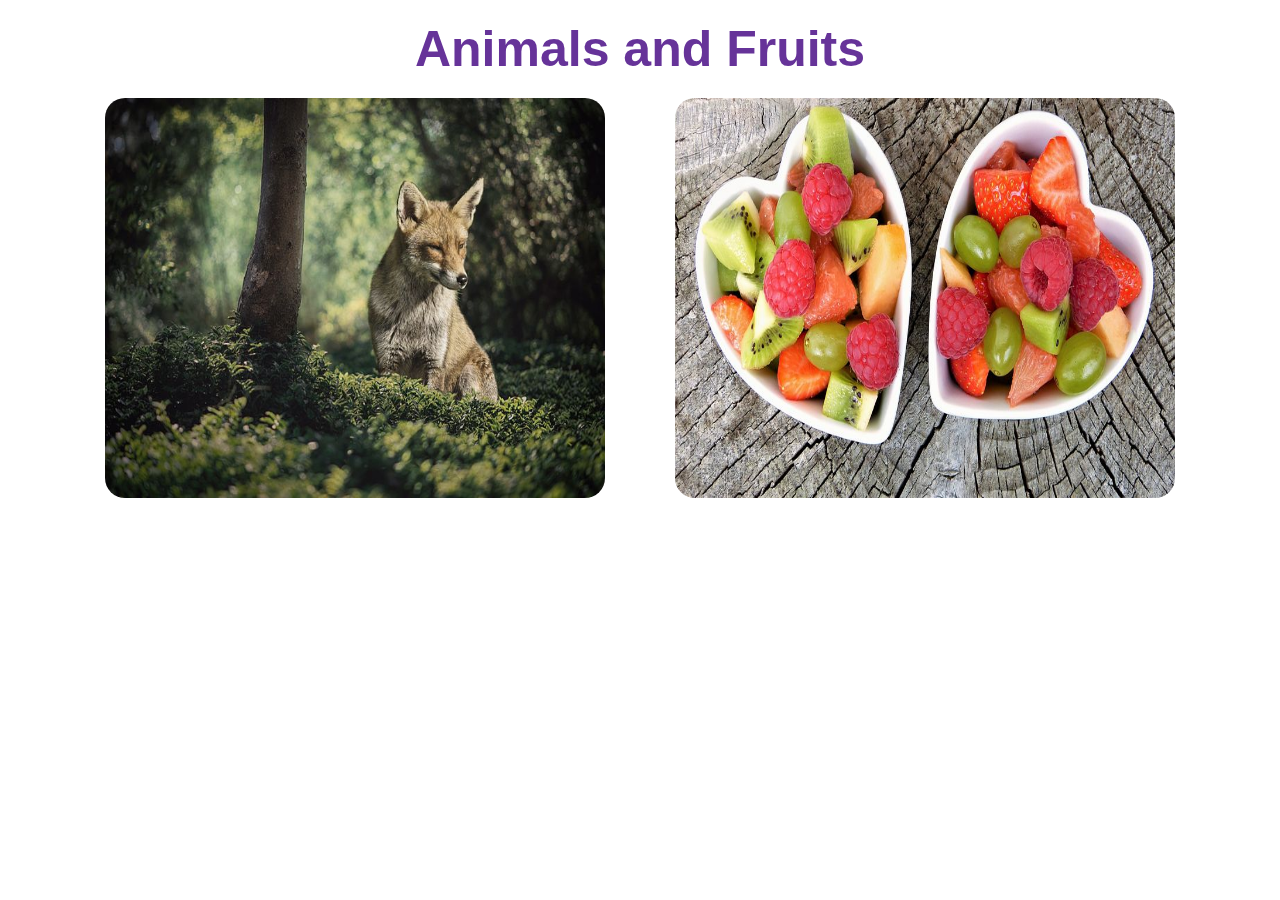
<file: index.html>
<!DOCTYPE html>
<html lang="en">
  <head>
    <meta charset="UTF-8" />
    <meta http-equiv="X-UA-Compatible" content="IE=edge" />
    <meta name="viewport" content="width=device-width, initial-scale=1.0" />
    <link rel="stylesheet" href="style.css" />

    <title>ovozli slider</title>
  </head>
  <body>
    <div class="container">
      <h1 class="text-blur-out">Animals and Fruits</h1>
      <div class="main__box">
        <div class="animals">
          <div class="animal__box">
            <a href="/animal.html"><img src="/images/fox.jpeg" alt="" /></a>
          </div>
        </div>

        <div class="fruits">
          <div class="fruits__box">
            <a href="/olma.html"> <img src="/images/fruits.jpeg" alt="" /></a>
          </div>
        </div>
      </div>
    </div>
    <script src=""></script>
  </body>
</html>
</file>
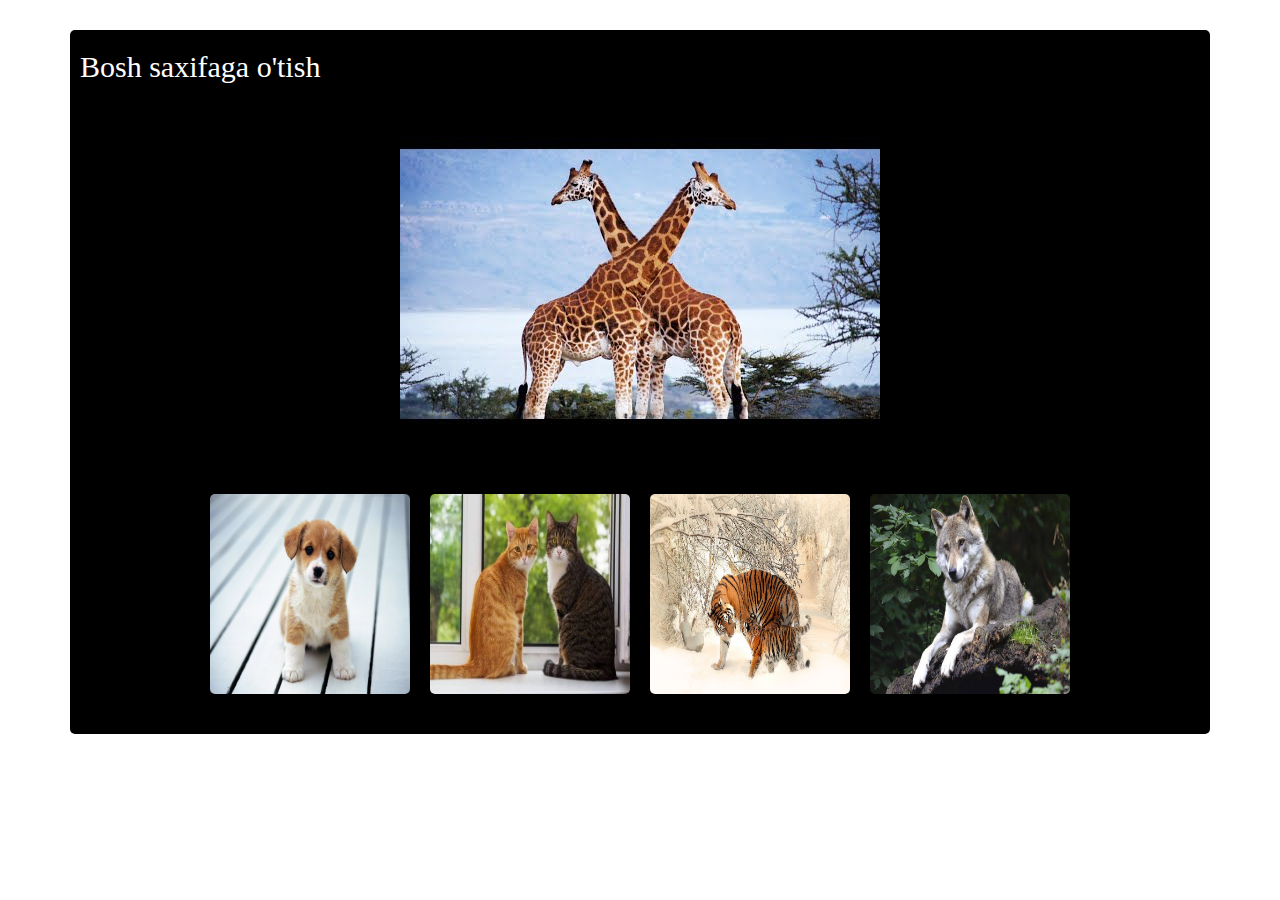
<file: animal.html>
<!DOCTYPE html>
<html lang="en">
  <head>
    <meta charset="UTF-8" />
    <meta http-equiv="X-UA-Compatible" content="IE=edge" />
    <meta name="viewport" content="width=device-width, initial-scale=1.0" />
    <title>animal</title>
    <style>
      .container {
        max-width: 1140px;
        margin: 30px auto;
        background-color: black;
        border-radius: 5px;
        padding-top: 20px;
        padding-bottom: 20px;
      }
      a {
        color: white;
        text-decoration: none;
        font-size: 30px;
        margin-left: 10px;
      }

      .hero {
        margin-top: 20px;
      }
      .hero__box {
        border-radius: 20px;
        margin: 20px auto;
        display: flex;
        justify-content: center;
        align-items: center;
      }
      .hero__box img {
        max-width: 500px;
        margin: 0 auto;
      }
      .hero__img {
        margin: 10px auto;
        display: flex;
        justify-content: center;
        flex-wrap: wrap;
      }
      .hero__img img {
        width: 200px;
        height: 200px;
        margin: 10px;
        border-radius: 5px;
      }
    </style>
  </head>
  <body>
    <div class="container">
      <a href="/index.html">Bosh saxifaga o'tish</a>
      <div class="hero">
        <div class="hero__box">
          <img
            audiourl="audio/giraffe.mp3"
            src="/images/hqdefault.jpg"
            alt=""
          />
        </div>
        <div class="hero__img">
          <img audiourl="audio/dog.mp3" src="/images/dog.jpg" alt="" />
          <img audiourl="audio/cat.mp3" src="/images/cat.jpg" alt="" />
          <img audiourl="audio/tiger.mp3" src="/images/tiger.jpeg" alt="" />
          <img audiourl="audio/wolf.mp3" src="/images/wolf.jpeg" alt="" />
        </div>
      </div>
    </div>

    <script src="/main.js"></script>
  </body>
</html>
</file>
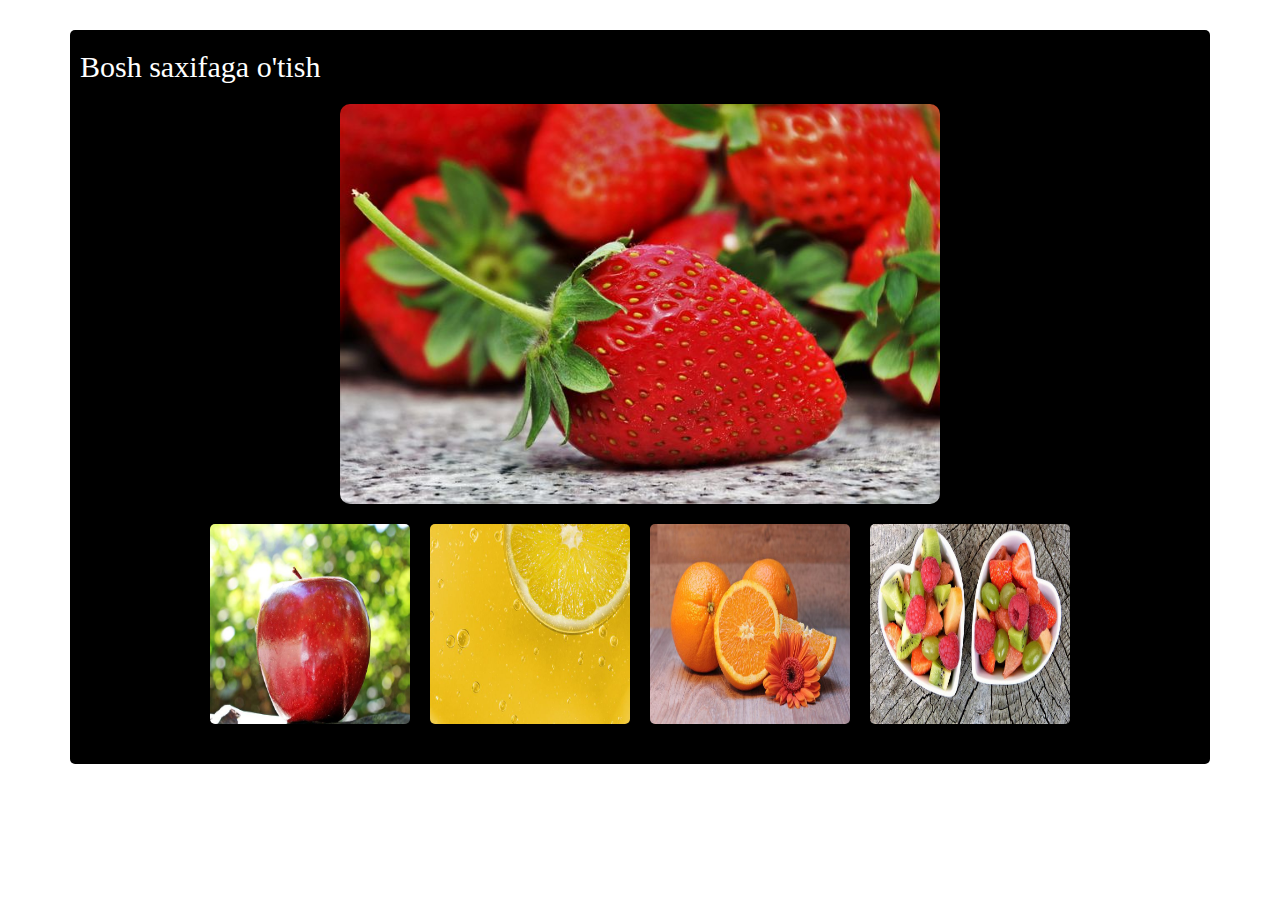
<file: olma.html>
<!DOCTYPE html>
<html lang="en">
  <head>
    <meta charset="UTF-8" />
    <meta http-equiv="X-UA-Compatible" content="IE=edge" />
    <meta name="viewport" content="width=device-width, initial-scale=1.0" />
    <title>animal</title>
    <style>
      .container {
        max-width: 1140px;
        margin: 30px auto;
        background-color: black;
        border-radius: 5px;
        padding-top: 20px;
        padding-bottom: 20px;
      }
      a {
        color: white;
        text-decoration: none;
        font-size: 30px;
        margin-left: 10px;
      }
      .about {
        margin-top: 20px;
      }
      .about__box {
        margin: 20px auto;
      }
      .about__img {
        margin: 10px auto;
        display: flex;
        justify-content: center;
        flex-wrap: wrap;
      }
      .about__img img {
        width: 200px;
        height: 200px;
        margin: 10px;
        border-radius: 5px;
      }
      .qulupnay {
        margin: 0px auto;
        max-width: 700px;
        display: flex;
        justify-content: center;
        height: 400px;
        border-radius: 10px;
      }
    </style>
  </head>
  <body>
    <div class="container">
      <a href="/index.html">Bosh saxifaga o'tish</a>
      <div class="about">
        <div class="Abaut__box">
          <img class="qulupnay" src="/images/strawberyy.jpeg" alt="" />
        </div>
        <div class="about__img">
          <img src="/images/apple.jpeg" alt="" />
          <img src="/images/lemon.jpeg" alt="" />
          <img src="/images/orange.jpeg" alt="" />
          <img src="/images/fruits.jpeg" alt="" />
        </div>
      </div>
    </div>
    <script src="/main.js"></script>
  </body>
</html>
</file>
<file: style.css>
*{
    padding: 0px;
    margin: 0px;
    box-sizing: border-box;
}
.container{
    max-width: 1140px;
    margin: 0px auto;
    
}
h1{
    font-size: 50px;
    color: rebeccapurple;
    text-align: center;
    margin-top: 20px;
    font-family: 'Gill Sans', 'Gill Sans MT', Calibri, 'Trebuchet MS', sans-serif;
}
.main__box{
    display: flex;
    justify-content: space-around;
    flex-wrap: wrap;
}
.animal__box img{
    max-width: 500px;
    height: 400px;
    border-radius: 20px;
    margin-top: 20px;
}
.fruits__box img{
    max-width: 500px;
    height: 400px;
    border-radius: 20px;
    margin-top: 20px;
}
.text-blur-out {
	-webkit-animation: text-blur-out 1.2s cubic-bezier(0.550, 0.085, 0.680, 0.530) 2s infinite both;
	        animation: text-blur-out 1.2s cubic-bezier(0.550, 0.085, 0.680, 0.530) 2s infinite both;
}
/* ----------------------------------------------
 * Generated by Animista on 2022-11-30 17:43:18
 * Licensed under FreeBSD License.
 * See http://animista.net/license for more info. 
 * w: http://animista.net, t: @cssanimista
 * ---------------------------------------------- */

/**
 * ----------------------------------------
 * animation text-blur-out
 * ----------------------------------------
 */
 @-webkit-keyframes text-blur-out {
    0% {
      -webkit-filter: blur(0.01);
              filter: blur(0.01);
    }
    100% {
      -webkit-filter: blur(12px) opacity(0%);
              filter: blur(12px) opacity(0%);
    }
  }
  @keyframes text-blur-out {
    0% {
      -webkit-filter: blur(0.01);
              filter: blur(0.01);
    }
    100% {
      -webkit-filter: blur(12px) opacity(0%);
              filter: blur(12px) opacity(0%);
    }
  }
  .hero__box {
    
    background-color: aquamarine;
  }
</file>
